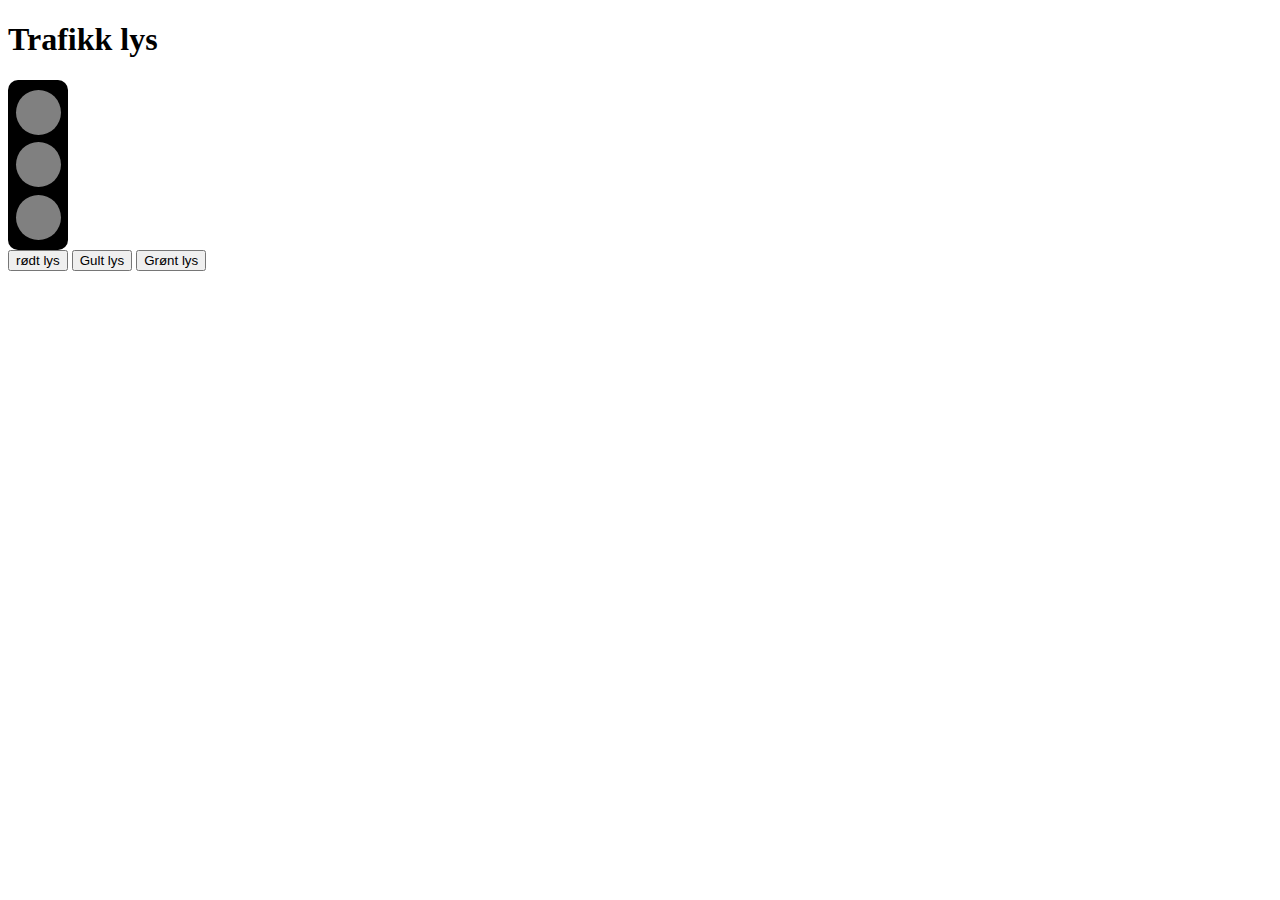
<file: index.HTML>
<!DOCTYPE html>
<html lang="en">
<head>
    <meta charset="UTF-8">
    <meta name="viewport" content="width=device-width, initial-scale=1.0">
    <title>Trafikk lys</title>
    <link rel="stylesheet" href="styling.CSS">
</head>
<body>
    <h1>Trafikk lys</h1>

    <div class="secondDiv">
        <div id="rred" class="red sirkel"></div>
        <div id="yyellow" class="yellow sirkel"></div>
        <div id="ggreen" class="green sirkel"></div>
    </div>
    
    
    
    <button onclick="redLight('red', 45, 45,)">rødt lys</button>
    <button onclick="yellowLight('yellow', 45, 45)">Gult lys</button>
    <button onclick="greenLight('green', 45, 45,100)">Grønt lys</button>
    

<script src="Javascript.js"></script>
</body>
</html>
</file>
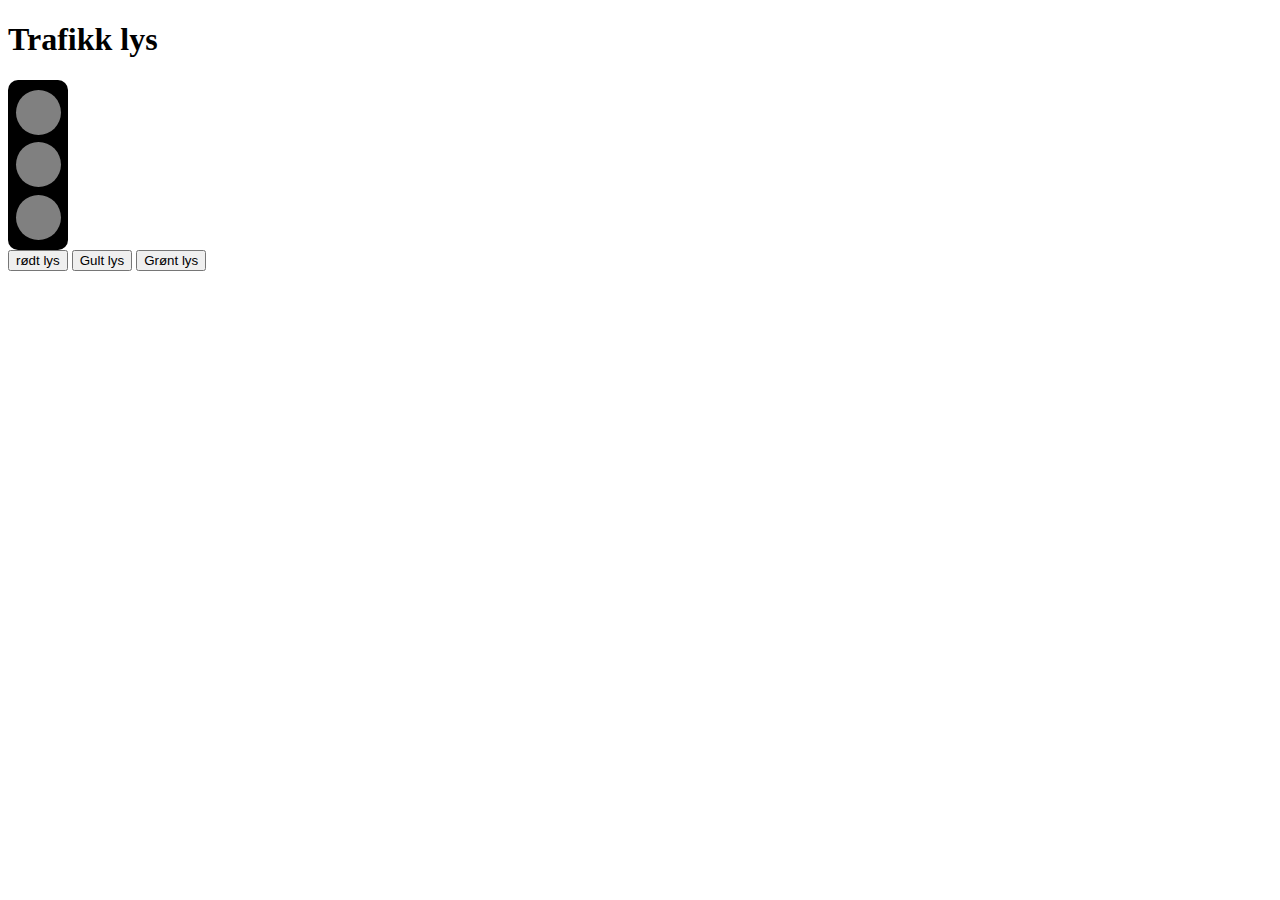
<file: Trafikklysutentimeout.HTML>
<!DOCTYPE html>
<html lang="en">
<head>
    <meta charset="UTF-8">
    <meta name="viewport" content="width=device-width, initial-scale=1.0">
    <title>Document</title>
    <link rel="stylesheet" href="styling.CSS">
</head>
<body>
    <h1>Trafikk lys</h1>

    <!--Her har jeg en div til CSS klasse også 3 andre diver som inneholder 3 lys(rød,gul,grlnn) med CSS klasser for å forme sirkler-->
    <div class="secondDiv">
        <div id="rred" class="red sirkel"></div>
        <div id="yyellow" class="yellow sirkel"></div>
        <div id="ggreen" class="green sirkel"></div>
    </div>
    
    
    <!--Her har jeg 3 buttons med funksjoner som gir farge og bredde osv-->
    <button onclick="redLight('red', 45, 45,)">rødt lys</button>
    <button onclick="yellowLight('yellow', 45, 45)">Gult lys</button>
    <button onclick="greenLight('green', 45, 45,100)">Grønt lys</button>
    

<script src="Javascript.js"></script>
    
</body>
</html>
</file>
<file: styling.CSS>
.secondDiv {
    background-color: black;
    width: 50px;
    height: 150px;
    display: flex;
    flex-direction: column;
    justify-content: space-between;
    align-items: center;
    padding: 10px 5px;
    border-radius: 10px;
}

.red {
    width: 45px;
    height: 45px;
    background-color: grey;
}

.yellow {
    width: 45px;
    height: 45px;
    background-color: grey;
}

.green {
    width: 45px;
    height: 45px;
    background-color: grey;
}

.sirkel {
    border-radius: 100px;
}
</file>
